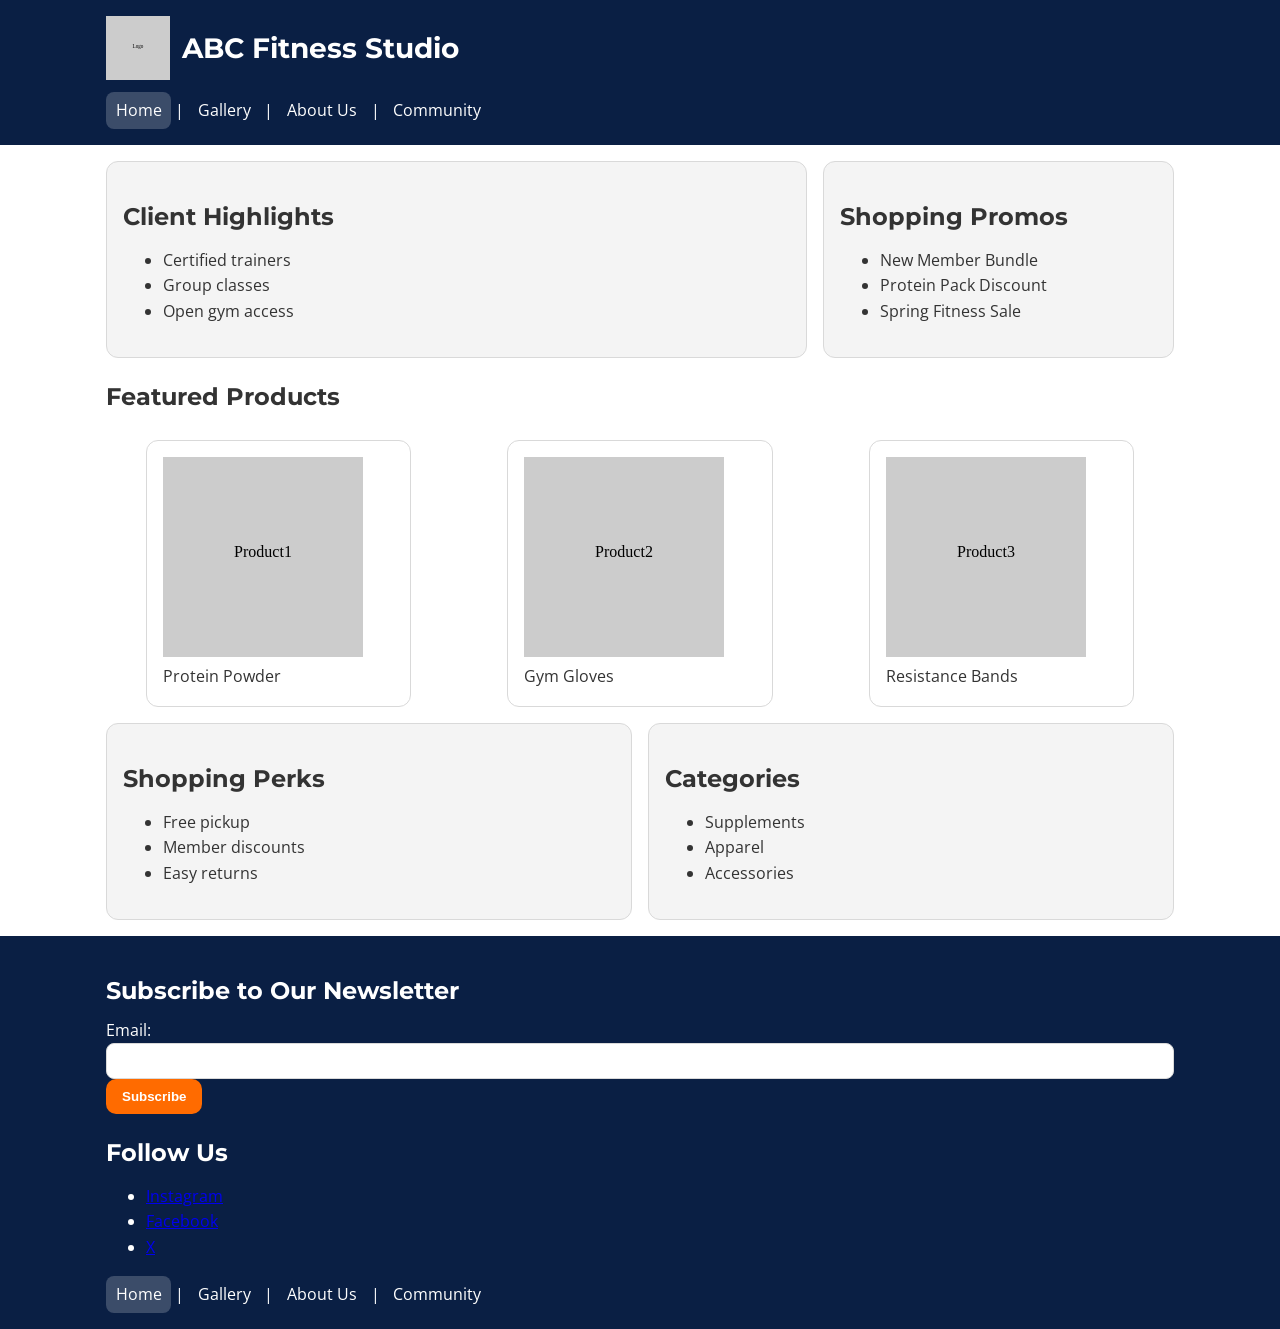
<file: index.html>
<!DOCTYPE html>
<html lang="en">
<head>
  <meta charset="UTF-8" />
  <title>ABC Fitness Studio — Home</title>
  <link rel="preconnect" href="https://fonts.googleapis.com">
  <link rel="preconnect" href="https://fonts.gstatic.com" crossorigin>
  <link href="https://fonts.googleapis.com/css2?family=Montserrat:wght@600;700&family=Open+Sans:wght@400;600&display=swap" rel="stylesheet">
  <link rel="stylesheet" href="style.css">
</head>
<body>
  <header>
    <div class="wrap">
      <div id="logo-area">
        <img src="images/logo.svg" alt="ABC Fitness Studio Logo" width="64" height="64">
        <h1>ABC Fitness Studio</h1>
      </div>
      <nav aria-label="Main navigation">
        <a href="index.html" aria-current="page">Home</a> |
        <a href="gallery.html">Gallery</a> |
        <a href="about.html">About Us</a> |
        <a href="custom.html">Community</a>
      </nav>
    </div>
  </header>

  <main>
    <div class="wrap">
      <section class="hero-grid">
        <div class="feature">
          <h2>Client Highlights</h2>
          <ul>
            <li>Certified trainers</li>
            <li>Group classes</li>
            <li>Open gym access</li>
          </ul>
        </div>
        <div class="feature">
          <h2>Shopping Promos</h2>
          <ul>
            <li>New Member Bundle</li>
            <li>Protein Pack Discount</li>
            <li>Spring Fitness Sale</li>
          </ul>
        </div>
      </section>

      <h2>Featured Products</h2>
      <div class="features-grid">
        <figure class="card">
          <img src="images/product1.svg" alt="Protein Powder">
          <figcaption>Protein Powder</figcaption>
        </figure>
        <figure class="card">
          <img src="images/product2.svg" alt="Gym Gloves">
          <figcaption>Gym Gloves</figcaption>
        </figure>
        <figure class="card">
          <img src="images/product3.svg" alt="Resistance Bands">
          <figcaption>Resistance Bands</figcaption>
        </figure>
      </div>

      <section class="features-grid">
        <div class="feature">
          <h2>Shopping Perks</h2>
          <ul><li>Free pickup</li><li>Member discounts</li><li>Easy returns</li></ul>
        </div>
        <div class="feature">
          <h2>Categories</h2>
          <ul><li>Supplements</li><li>Apparel</li><li>Accessories</li></ul>
        </div>
      </section>
    </div>
  </main>

  <footer>
    <div class="wrap">
      <section>
        <h2>Subscribe to Our Newsletter</h2>
        <form id="newsletter-form">
          <label for="newsletter-email">Email:</label>
          <input id="newsletter-email" name="email" type="email" required />
          <button type="submit">Subscribe</button>
        </form>
      </section>
      <section>
        <h2>Follow Us</h2>
        <ul>
          <li><a href="#">Instagram</a></li>
          <li><a href="#">Facebook</a></li>
          <li><a href="#">X</a></li>
        </ul>
      </section>
      <nav aria-label="Footer navigation">
        <a href="index.html" aria-current="page">Home</a> |
        <a href="gallery.html">Gallery</a> |
        <a href="about.html">About Us</a> |
        <a href="custom.html">Community</a>
      </nav>
    </div>
  </footer>

  <script>
    document.getElementById('newsletter-form').addEventListener('submit', function (e) {
      e.preventDefault();
      const email = document.getElementById('newsletter-email').value.trim();
      if (!email) return;
      const list = JSON.parse(localStorage.getItem('newsletter') || '[]');
      list.push({ email, ts: Date.now() });
      localStorage.setItem('newsletter', JSON.stringify(list));
      alert('Subscribed!');
      this.reset();
    });
  </script>
  <script src="script.js"></script>

</body>
</html>
</file>
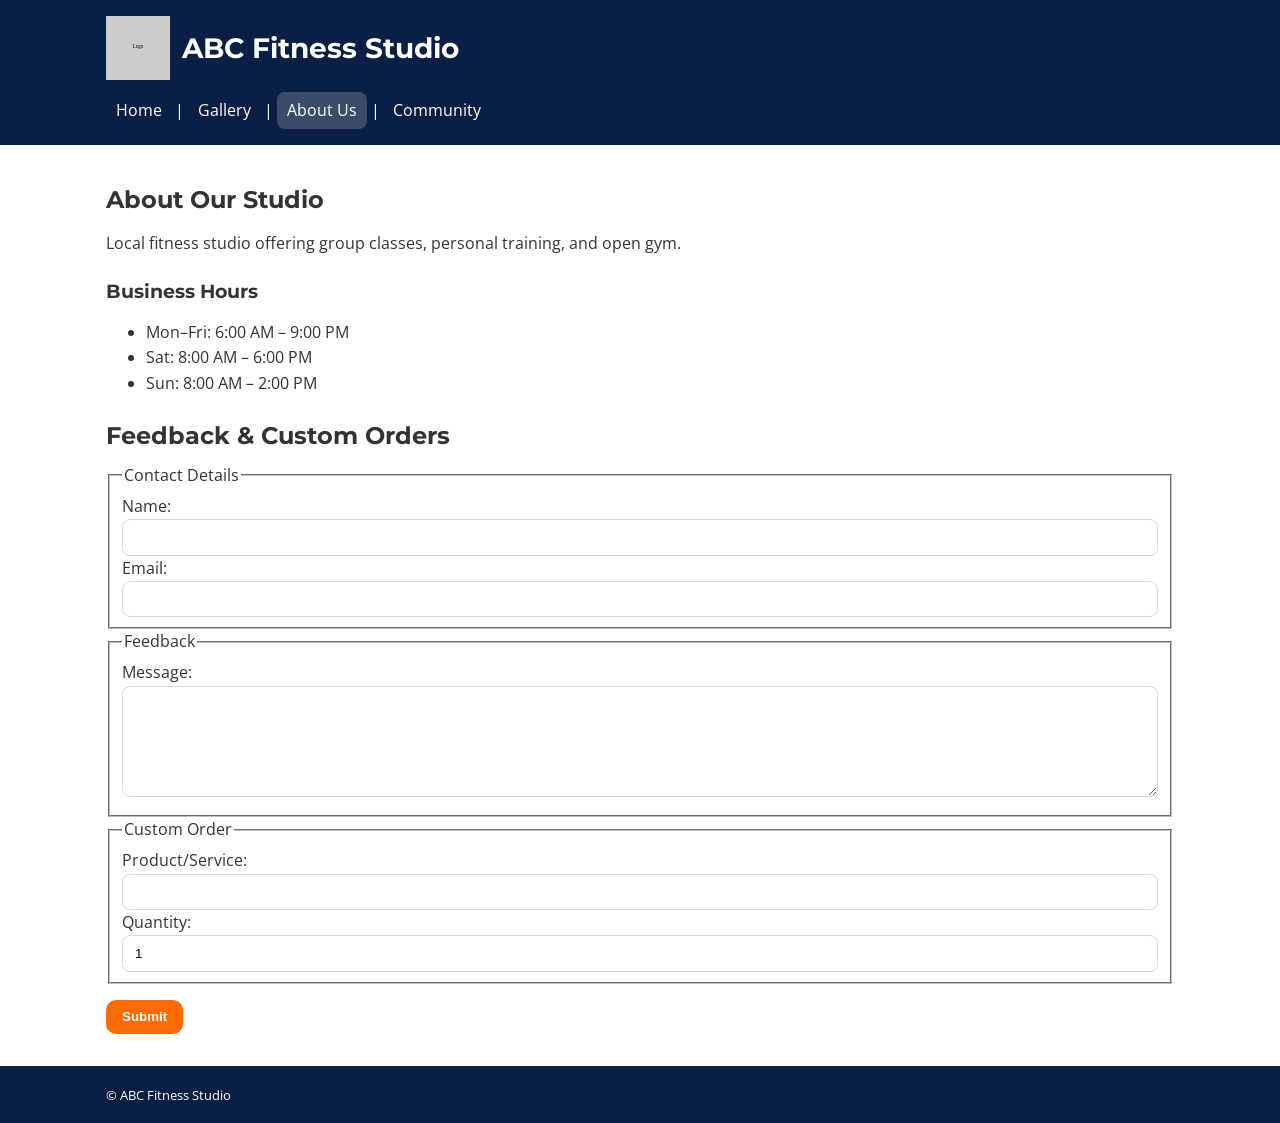
<file: about.html>
<!DOCTYPE html>
<html lang="en">
<head>
  <meta charset="UTF-8" />
  <title>ABC Fitness Studio — About Us</title>
  <link rel="preconnect" href="https://fonts.googleapis.com"><link rel="preconnect" href="https://fonts.gstatic.com" crossorigin>
  <link href="https://fonts.googleapis.com/css2?family=Montserrat:wght@600;700&family=Open+Sans:wght@400;600&display=swap" rel="stylesheet">
  <link rel="stylesheet" href="style.css">
</head>
<body>
  <header>
    <div class="wrap">
      <div id="logo-area">
        <img src="images/logo.svg" alt="ABC Fitness Studio Logo" width="64" height="64">
        <h1>ABC Fitness Studio</h1>
      </div>
      <nav aria-label="Main navigation">
        <a href="index.html">Home</a> |
        <a href="gallery.html">Gallery</a> |
        <a href="about.html" aria-current="page">About Us</a> |
        <a href="custom.html">Community</a>
      </nav>
    </div>
  </header>

  <main>
    <div class="wrap">
      <section>
        <h2>About Our Studio</h2>
        <p>Local fitness studio offering group classes, personal training, and open gym.</p>
        <h3>Business Hours</h3>
        <ul>
          <li>Mon–Fri: 6:00 AM – 9:00 PM</li>
          <li>Sat: 8:00 AM – 6:00 PM</li>
          <li>Sun: 8:00 AM – 2:00 PM</li>
        </ul>
      </section>

      <section>
        <h2>Feedback & Custom Orders</h2>
        <form id="feedback-form" class="form-grid">
          <fieldset>
            <legend>Contact Details</legend>
            <label for="name">Name:</label>
            <input id="name" name="name" type="text" required>
            <label for="email">Email:</label>
            <input id="email" name="email" type="email" required>
          </fieldset>

          <fieldset>
            <legend>Feedback</legend>
            <label for="message">Message:</label>
            <textarea id="message" name="message" rows="6" required></textarea>
          </fieldset>

          <fieldset>
            <legend>Custom Order</legend>
            <label for="product">Product/Service:</label>
            <input id="product" name="product" type="text" required>
            <label for="quantity">Quantity:</label>
            <input id="quantity" name="quantity" type="number" min="1" value="1" required>
          </fieldset>

          <p><button type="submit">Submit</button></p>
        </form>
      </section>
    </div>
  </main>

  <footer>
    <div class="wrap"><small>© ABC Fitness Studio</small></div>
  </footer>

  <script>
    document.getElementById('feedback-form').addEventListener('submit', function(e){
      e.preventDefault();
      const entry = {
        name: name.value.trim(),
        email: email.value.trim(),
        message: message.value.trim(),
        product: product.value.trim(),
        quantity: parseInt(quantity.value,10)||1,
        ts: Date.now()
      };
      const list = JSON.parse(localStorage.getItem('feedback') || '[]');
      list.push(entry);
      localStorage.setItem('feedback', JSON.stringify(list));
      alert('Thanks for your feedback/custom order!');
      this.reset();
    });
  </script>
  <script src="script.js"></script>
</body>
</html>
</file>
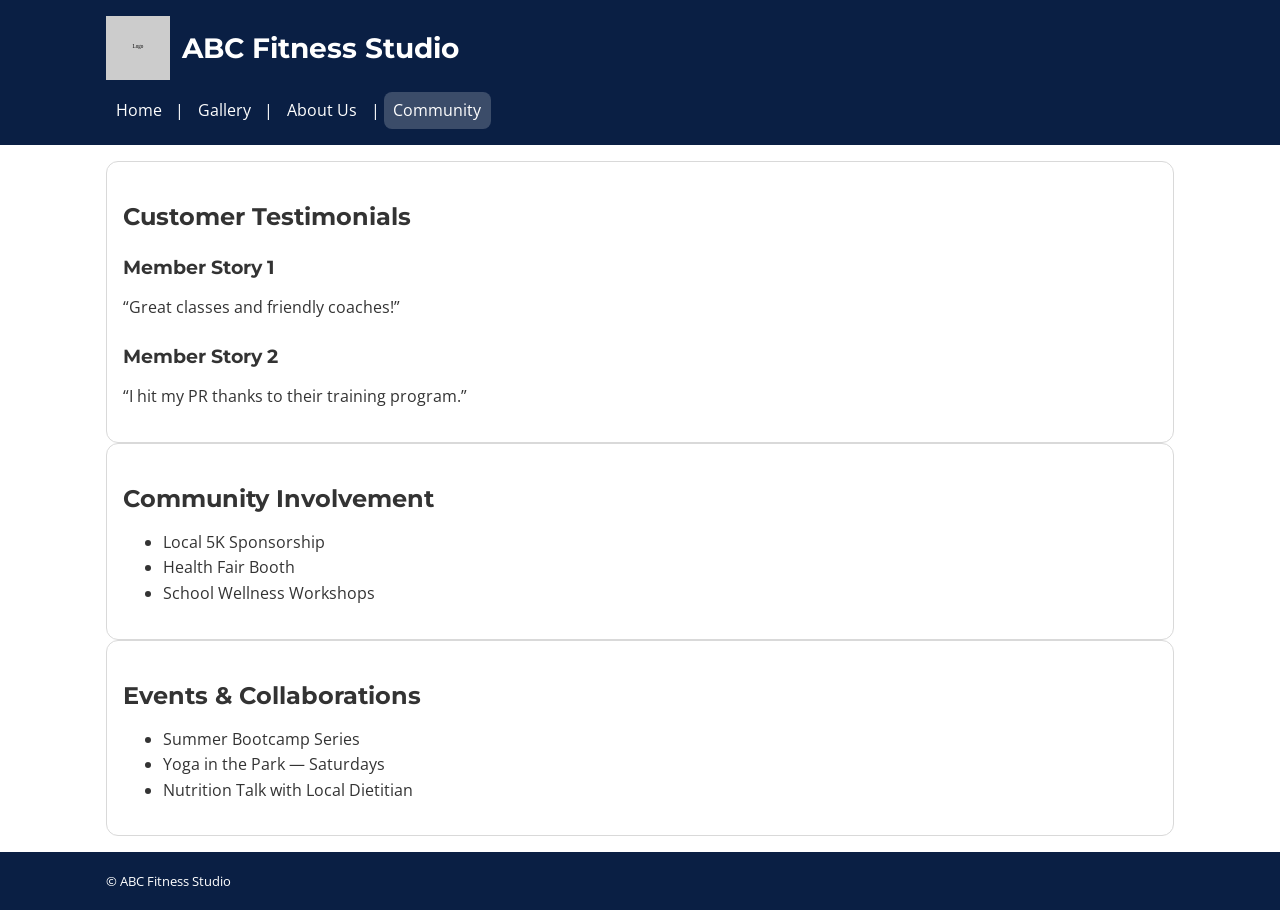
<file: custom.html>
<!DOCTYPE html>
<html lang="en">
<head>
  <meta charset="UTF-8" />
  <title>ABC Fitness Studio — Community</title>
  <link rel="preconnect" href="https://fonts.googleapis.com"><link rel="preconnect" href="https://fonts.gstatic.com" crossorigin>
  <link href="https://fonts.googleapis.com/css2?family=Montserrat:wght@600;700&family=Open+Sans:wght@400;600&display=swap" rel="stylesheet">
  <link rel="stylesheet" href="style.css">
</head>
<body>
  <header>
    <div class="wrap">
      <div id="logo-area">
        <img src="images/logo.svg" alt="ABC Fitness Studio Logo" width="64" height="64">
        <h1>ABC Fitness Studio</h1>
      </div>
      <nav aria-label="Main navigation">
        <a href="index.html">Home</a> |
        <a href="gallery.html">Gallery</a> |
        <a href="about.html">About Us</a> |
        <a href="custom.html" aria-current="page">Community</a>
      </nav>
    </div>
  </header>

  <main>
    <div class="wrap">
      <section class="card">
        <h2>Customer Testimonials</h2>
        <article>
          <h3>Member Story 1</h3>
          <p>“Great classes and friendly coaches!”</p>
        </article>
        <article>
          <h3>Member Story 2</h3>
          <p>“I hit my PR thanks to their training program.”</p>
        </article>
      </section>

      <section class="card">
        <h2>Community Involvement</h2>
        <ul><li>Local 5K Sponsorship</li><li>Health Fair Booth</li><li>School Wellness Workshops</li></ul>
      </section>

      <section class="card">
        <h2>Events & Collaborations</h2>
        <ul><li>Summer Bootcamp Series</li><li>Yoga in the Park — Saturdays</li><li>Nutrition Talk with Local Dietitian</li></ul>
      </section>
    </div>
  </main>

  <footer>
    <div class="wrap"><small>© ABC Fitness Studio</small></div>
  </footer>
  <script src="script.js"></script>
</body>
</html>
</file>
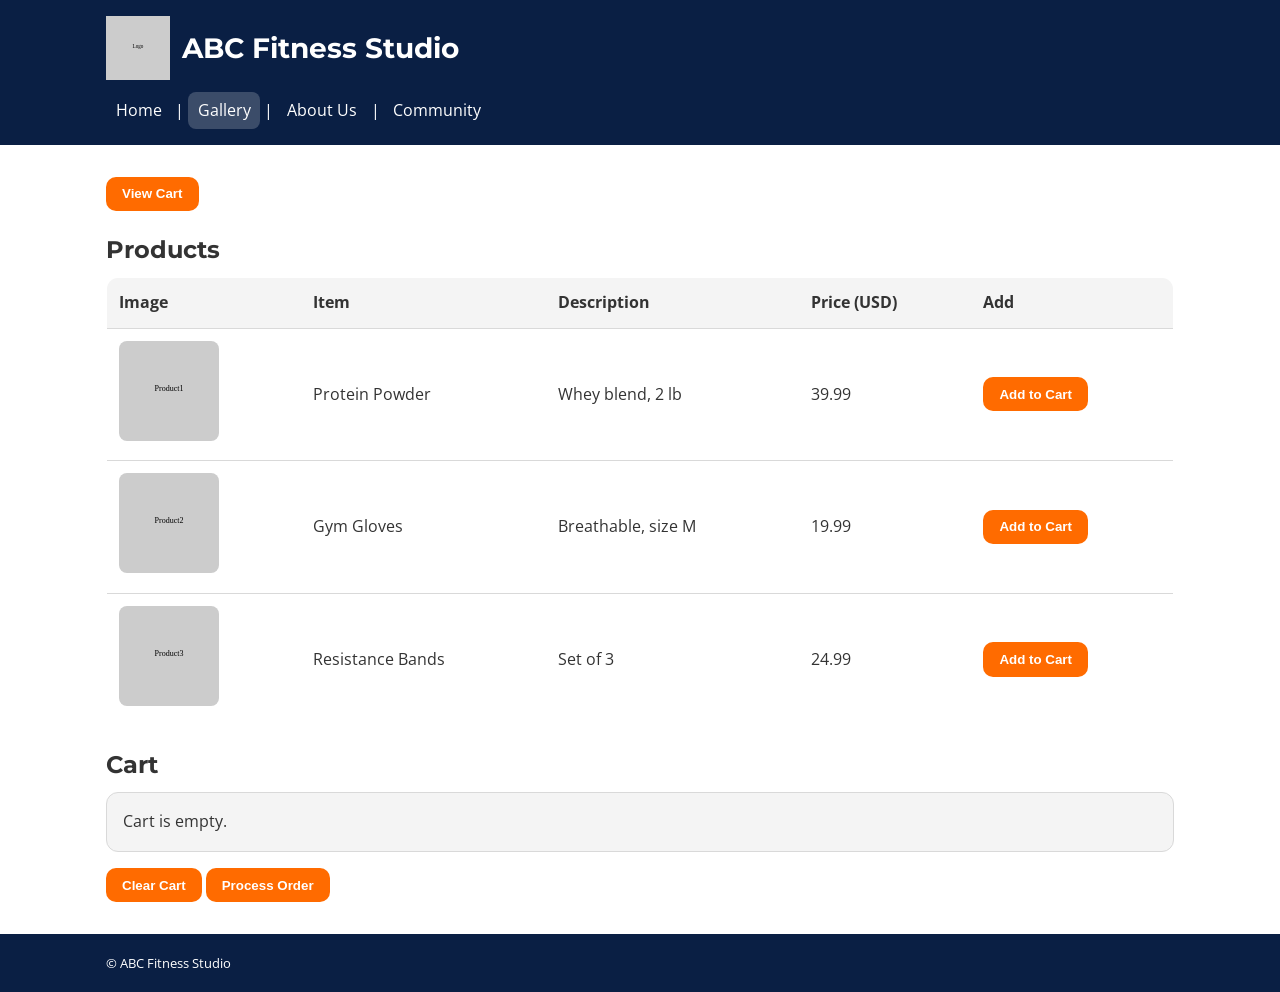
<file: gallery.html>
<!DOCTYPE html>
<html lang="en">
<head>
  <meta charset="UTF-8" />
  <title>ABC Fitness Studio — Gallery</title>
  <link rel="preconnect" href="https://fonts.googleapis.com"><link rel="preconnect" href="https://fonts.gstatic.com" crossorigin>
  <link href="https://fonts.googleapis.com/css2?family=Montserrat:wght@600;700&family=Open+Sans:wght@400;600&display=swap" rel="stylesheet">
  <link rel="stylesheet" href="style.css">
</head>
<body>
  <header>
    <div class="wrap">
      <div id="logo-area">
        <img src="images/logo.svg" alt="ABC Fitness Studio Logo" width="64" height="64">
        <h1>ABC Fitness Studio</h1>
      </div>
      <nav aria-label="Main navigation">
        <a href="index.html">Home</a> |
        <a href="gallery.html" aria-current="page">Gallery</a> |
        <a href="about.html">About Us</a> |
        <a href="custom.html">Community</a>
      </nav>
    </div>
  </header>

  <main>
    <div class="wrap">
      <p><button id="view-cart-btn" type="button">View Cart</button></p>
      <h2>Products</h2>
      <table>
        <thead>
          <tr><th>Image</th><th>Item</th><th>Description</th><th>Price (USD)</th><th>Add</th></tr>
        </thead>
        <tbody>
          <tr>
            <td><img src="images/product1.svg" alt="Protein Powder" width="120" height="120"></td>
            <td>Protein Powder</td><td>Whey blend, 2 lb</td><td>39.99</td>
            <td><button type="button" onclick="addToCart('p1','Protein Powder',39.99)">Add to Cart</button></td>
          </tr>
          <tr>
            <td><img src="images/product2.svg" alt="Gym Gloves" width="120" height="120"></td>
            <td>Gym Gloves</td><td>Breathable, size M</td><td>19.99</td>
            <td><button type="button" onclick="addToCart('p2','Gym Gloves',19.99)">Add to Cart</button></td>
          </tr>
          <tr>
            <td><img src="images/product3.svg" alt="Resistance Bands" width="120" height="120"></td>
            <td>Resistance Bands</td><td>Set of 3</td><td>24.99</td>
            <td><button type="button" onclick="addToCart('p3','Resistance Bands',24.99)">Add to Cart</button></td>
          </tr>
        </tbody>
      </table>

      <section aria-labelledby="cart-heading">
        <h2 id="cart-heading">Cart</h2>
        <div id="cart-output" class="cart-box">Cart is empty.</div>
        <p>
          <button type="button" id="clear-cart-btn">Clear Cart</button>
          <button type="button" id="process-order-btn">Process Order</button>
        </p>
      </section>
    </div>
  </main>

  <footer>
    <div class="wrap">
      <small>© ABC Fitness Studio</small>
    </div>
  </footer>

  <script>
    function getCart(){ return JSON.parse(localStorage.getItem('cart') || '[]'); }
    function setCart(c){ localStorage.setItem('cart', JSON.stringify(c)); }
    function addToCart(id,name,price){ const c=getCart(); c.push({id,name,price,qty:1}); setCart(c); alert('Item added.'); }
    function renderCart(){
      const el=document.getElementById('cart-output'); const c=getCart();
      if(c.length===0){ el.textContent='Cart is empty.'; return; }
      let total=0; const lines=c.map((it,i)=>{ total+=it.price*(it.qty||1); return `${i+1}. ${it.name} — $${it.price.toFixed(2)}`;});
      lines.push(`Total: $${total.toFixed(2)}`); el.textContent=lines.join('\n');
    }
    function clearCart(){ setCart([]); renderCart(); }
    function processOrder(){ if(getCart().length===0){ alert('Cart is empty.'); return; } clearCart(); alert('Thank you for your order.'); }
    document.getElementById('view-cart-btn').addEventListener('click', renderCart);
    document.getElementById('clear-cart-btn').addEventListener('click', clearCart);
    document.getElementById('process-order-btn').addEventListener('click', processOrder);
  </script>
  <script src="script.js"></script>
</body>
</html>
</file>
<file: style.css>
:root {
  --navy: #0A1F44;
  --orange: #FF6B00;
  --gray-100: #F4F4F4;
  --gray-300: #D9D9D9;
  --gray-700: #333333;
  --white: #FFFFFF;
  --radius: 12px;
  --maxw: 1100px;
  --space-2: .75rem; --space-3: 1rem; --space-4: 1.5rem; --space-5: 2rem;
}

* { box-sizing: border-box; }
html, body { margin: 0; padding: 0; }
body { font-family: "Open Sans", Arial, sans-serif; color: var(--gray-700); background: var(--white); font-size: 16px; line-height: 1.6; }
h1,h2,h3 { font-family: "Montserrat", Arial, sans-serif; margin: var(--space-4) 0 var(--space-2); line-height: 1.25; }
.wrap { max-width: var(--maxw); margin: 0 auto; padding: var(--space-3); }

header, footer { background: var(--navy); color: var(--white); }
#logo-area { display: flex; align-items: center; gap: var(--space-2); }
#logo-area h1 { margin: 0; font-size: 1.5rem; }
nav[aria-label="Main navigation"], nav[aria-label="Footer navigation"] { margin-top: var(--space-2); }
nav a { color: var(--white); text-decoration: none; padding: .35rem .6rem; border-radius: 8px; display: inline-block; }
nav a[aria-current="page"] { background: rgba(255,255,255,.2); }

.card { background: var(--white); border: 1px solid var(--gray-300); border-radius: var(--radius); padding: var(--space-3); }
.features-grid { display: grid; grid-template-columns: repeat(auto-fit,minmax(220px,1fr)); gap: var(--space-3); }
.feature { background: var(--gray-100); border: 1px solid var(--gray-300); border-radius: var(--radius); padding: var(--space-3); }
.hero-grid { display: grid; grid-template-columns: 1fr; gap: var(--space-3); }

table { width: 100%; border-collapse: collapse; background: var(--white); border: 1px solid var(--gray-300); border-radius: var(--radius); overflow: hidden; }
thead th { background: var(--gray-100); text-align: left; padding: .75rem; border-bottom: 1px solid var(--gray-300); }
tbody td { padding: .75rem; border-bottom: 1px solid var(--gray-300); }
tbody tr:last-child td { border-bottom: none; }
td img { width: 100px; height: auto; border-radius: 8px; }

button { background: var(--orange); color: var(--white); border: none; padding: .6rem 1rem; border-radius: 10px; cursor: pointer; font-weight: 600; }
button:focus-visible, a:focus-visible, input:focus-visible, textarea:focus-visible { outline: 2px dashed var(--orange); outline-offset: 3px; }
input[type="email"], input[type="text"], input[type="number"], textarea { width: 100%; border: 1px solid var(--gray-300); border-radius: 8px; padding: .6rem .75rem; background: var(--white); }

.cart-box { background: var(--gray-100); border: 1px solid var(--gray-300); border-radius: var(--radius); padding: var(--space-3); white-space: pre-line; }

@media (min-width: 768px) {
  #logo-area h1 { font-size: 1.75rem; }
  .hero-grid { grid-template-columns: 2fr 1fr; }
}
</file>
